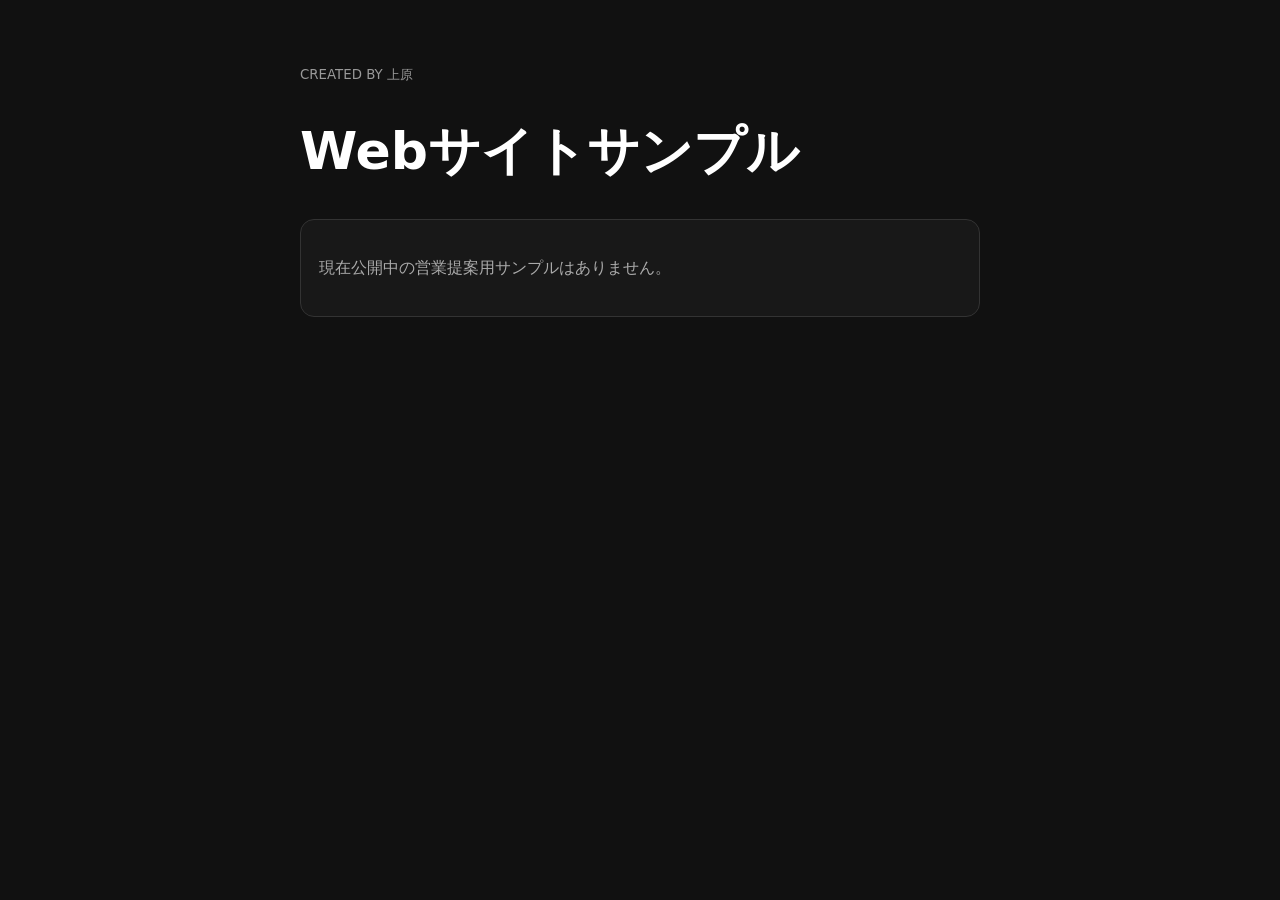
<file: index.html>
<!doctype html>
<html lang="ja">
<head>
  <meta charset="utf-8">
  <meta name="viewport" content="width=device-width,initial-scale=1">
  <meta name="robots" content="noindex,nofollow,noarchive">
  <title>Webサイトサンプル｜上原</title>
  <style>
    body{margin:0;background:#111;color:#fff;font-family:system-ui,"Yu Gothic",sans-serif}
    main{width:min(680px,calc(100% - 36px));margin:0 auto;padding:64px 0}
    h1{font-size:clamp(32px,8vw,52px);line-height:1.25}
    p{color:#aaa;line-height:1.8}
    .notice{margin-top:32px;padding:18px;border:1px solid #333;border-radius:14px;background:#181818}
    small{color:#999}
  </style>
</head>
<body>
  <main>
    <small>CREATED BY 上原</small>
    <h1>Webサイトサンプル</h1>
    <div class="notice">
      <p>現在公開中の営業提案用サンプルはありません。</p>
    </div>
  </main>
</body>
</html>
</file>
